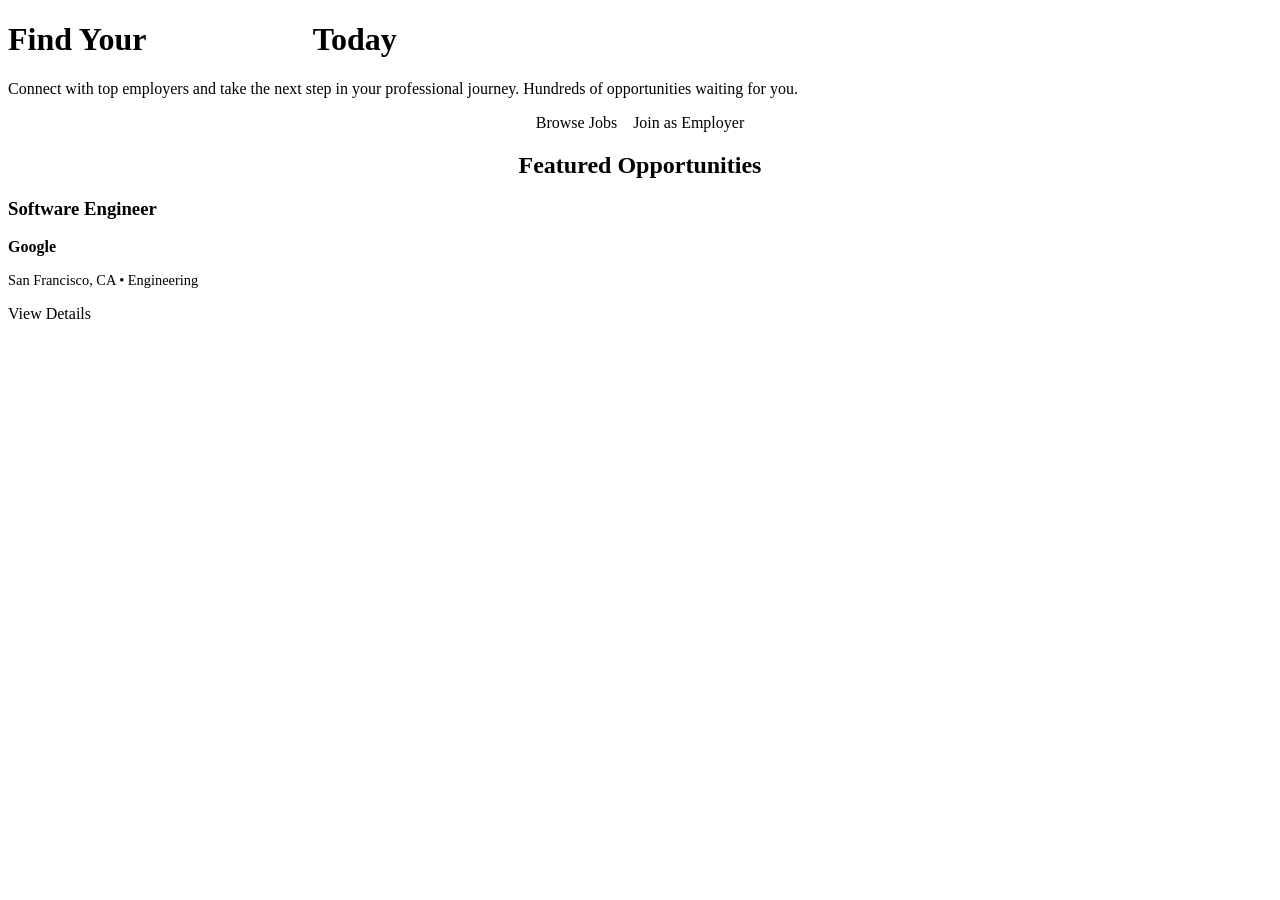
<file: src/main/resources/templates/index.html>
<!DOCTYPE html>
<html th:replace="~{layout :: layout(~{::content}, 'Home - CareerFlow')}">
<body>
    <div th:fragment="content">
        <header class="hero">
            <h1>Find Your <span style="background: linear-gradient(135deg, var(--primary), var(--secondary)); -webkit-background-clip: text; -webkit-text-fill-color: transparent;">Dream Job</span> Today</h1>
            <p>Connect with top employers and take the next step in your professional journey. Hundreds of opportunities waiting for you.</p>
            <div style="display: flex; gap: 1rem; justify-content: center;">
                <a th:href="@{/jobs}" class="btn btn-primary">Browse Jobs</a>
                <a th:href="@{/register}" class="btn btn-outline" sec:authorize="isAnonymous()">Join as Employer</a>
            </div>
        </header>

        <section class="grid grid-3">
            <h2 style="grid-column: 1/-1; text-align: center; margin-bottom: 1rem;">Featured Opportunities</h2>
            <div th:each="job : ${jobs}" class="card">
                <h3 th:text="${job.title}">Software Engineer</h3>
                <p style="color: var(--primary); font-weight: 600;" th:text="${job.employer.name}">Google</p>
                <div style="margin: 1rem 0; font-size: 0.9rem; color: var(--text-muted);">
                    <span th:text="${job.location}">San Francisco, CA</span> &bull; 
                    <span th:text="${job.category}">Engineering</span>
                </div>
                <p th:text="${#strings.abbreviate(job.description, 100)}"></p>
                <a th:href="@{/jobs/{id}(id=${job.id})}" class="btn btn-outline" style="margin-top: 1.5rem; width: 100%;">View Details</a>
            </div>
        </section>
    </div>
</body>
</html>
</file>
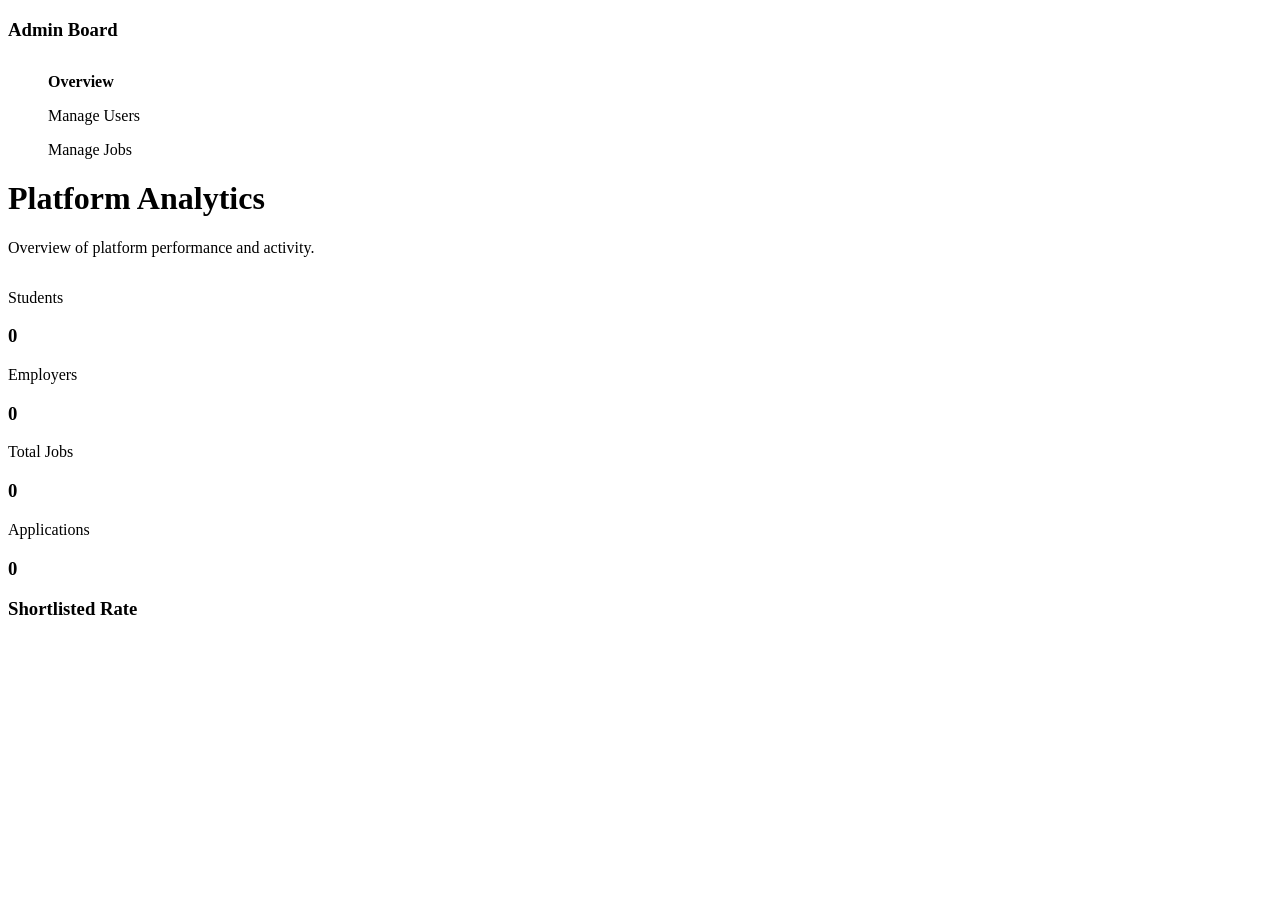
<file: src/main/resources/templates/admin-dashboard.html>
<!DOCTYPE html>
<html th:replace="~{layout :: layout(~{::content}, 'Admin Dashboard - CareerFlow')}">
<body>
    <div th:fragment="content">
        <div class="dashboard-container">
            <aside class="sidebar">
                <nav-side>
                    <h3 style="margin-bottom: 2rem; color: var(--primary);">Admin Board</h3>
                    <ul style="list-style: none;">
                        <li style="margin-bottom: 1rem;"><a th:href="@{/admin/dashboard}" style="color: var(--primary); text-decoration: none; font-weight: 700;">Overview</a></li>
                        <li style="margin-bottom: 1rem;"><a th:href="@{/admin/users}" style="color: var(--text); text-decoration: none;">Manage Users</a></li>
                        <li style="margin-bottom: 1rem;"><a th:href="@{/admin/jobs}" style="color: var(--text); text-decoration: none;">Manage Jobs</a></li>
                    </ul>
                </nav-side>
            </aside>

            <main class="main-content">
                <header style="margin-bottom: 2rem;">
                    <h1>Platform Analytics</h1>
                    <p style="color: var(--text-muted);">Overview of platform performance and activity.</p>
                </header>

                <div class="stats-grid">
                    <div class="stat-card">
                        <p>Students</p>
                        <h3 th:text="${totalStudents}">0</h3>
                    </div>
                    <div class="stat-card">
                        <p>Employers</p>
                        <h3 th:text="${totalEmployers}">0</h3>
                    </div>
                    <div class="stat-card">
                        <p>Total Jobs</p>
                        <h3 th:text="${totalJobs}">0</h3>
                    </div>
                    <div class="stat-card">
                        <p>Applications</p>
                        <h3 th:text="${totalApplications}">0</h3>
                    </div>
                </div>

                <div class="card">
                    <h3>Shortlisted Rate</h3>
                    <div style="height: 10px; width: 100%; background: var(--surface); border-radius: 5px; margin: 1rem 0;">
                        <div th:style="'height: 100%; background: var(--success); border-radius: 5px; width: ' + (${totalApplications} > 0 ? (${shortlistedCount} * 100 / ${totalApplications}) : 0) + '%'"></div>
                    </div>
                    <p th:text="${shortlistedCount} + ' candidates shortlisted out of ' + ${totalApplications} + ' applications.'"></p>
                </div>
            </main>
        </div>
    </div>
</body>
</html>
</file>
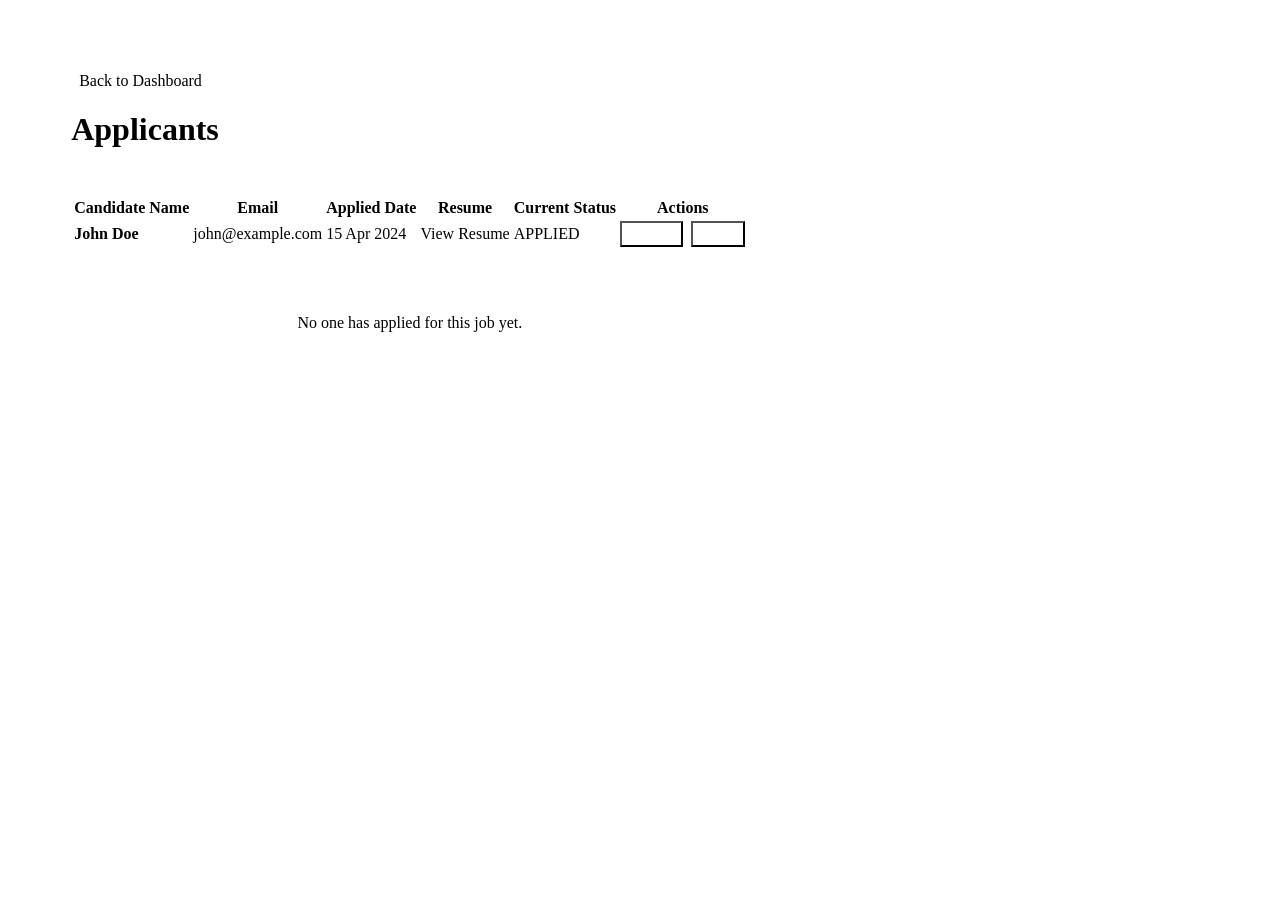
<file: src/main/resources/templates/applicant-list.html>
<!DOCTYPE html>
<html th:replace="~{layout :: layout(~{::content}, 'Applicants - ' + ${job.title})}">
<body>
    <div th:fragment="content" style="padding: 4rem 5%;">
        <header style="margin-bottom: 3rem;">
            <a th:href="@{/employer/dashboard}" style="color: var(--primary); text-decoration: none; display: flex; align-items: center; gap: 0.5rem; margin-bottom: 1rem;">
                <i class="fas fa-arrow-left"></i> Back to Dashboard
            </a>
            <h1 th:text="'Applicants for ' + ${job.title}">Applicants</h1>
            <p style="color: var(--text-muted);" th:text="${job.location} + ' &bull; ' + ${#lists.size(applicants)} + ' total applications'"></p>
        </header>

        <div class="card" style="padding: 0; overflow: hidden;">
            <table>
                <thead>
                    <tr>
                        <th>Candidate Name</th>
                        <th>Email</th>
                        <th>Applied Date</th>
                        <th>Resume</th>
                        <th>Current Status</th>
                        <th>Actions</th>
                    </tr>
                </thead>
                <tbody>
                    <tr th:each="app : ${applicants}">
                        <td th:text="${app.student.name}" style="font-weight: 600;">John Doe</td>
                        <td th:text="${app.student.email}">john@example.com</td>
                        <td th:text="${#temporals.format(app.appliedAt, 'dd MMM yyyy')}">15 Apr 2024</td>
                        <td>
                            <a th:href="'/uploads/' + ${app.resumePath}" target="_blank" style="color: var(--primary);"><i class="fas fa-file-pdf"></i> View Resume</a>
                        </td>
                        <td>
                            <span th:class="'badge badge-' + ${#strings.toLowerCase(app.status)}" th:text="${app.status}">APPLIED</span>
                        </td>
                        <td>
                            <form th:action="@{/applications/{id}/status(id=${app.id})}" method="post" style="display: flex; gap: 0.5rem;">
                                <input type="hidden" name="jobId" th:value="${job.id}">
                                <button type="submit" name="status" value="SHORTLISTED" class="btn" style="padding: 0.25rem 0.5rem; background: var(--success); color: white; font-size: 0.75rem;">Shortlist</button>
                                <button type="submit" name="status" value="REJECTED" class="btn" style="padding: 0.25rem 0.5rem; background: var(--danger); color: white; font-size: 0.75rem;">Reject</button>
                            </form>
                        </td>
                    </tr>
                    <tr th:if="${#lists.isEmpty(applicants)}">
                        <td colspan="6" style="text-align: center; padding: 4rem; color: var(--text-muted);">No one has applied for this job yet.</td>
                    </tr>
                </tbody>
            </table>
        </div>
    </div>
</body>
</html>
</file>
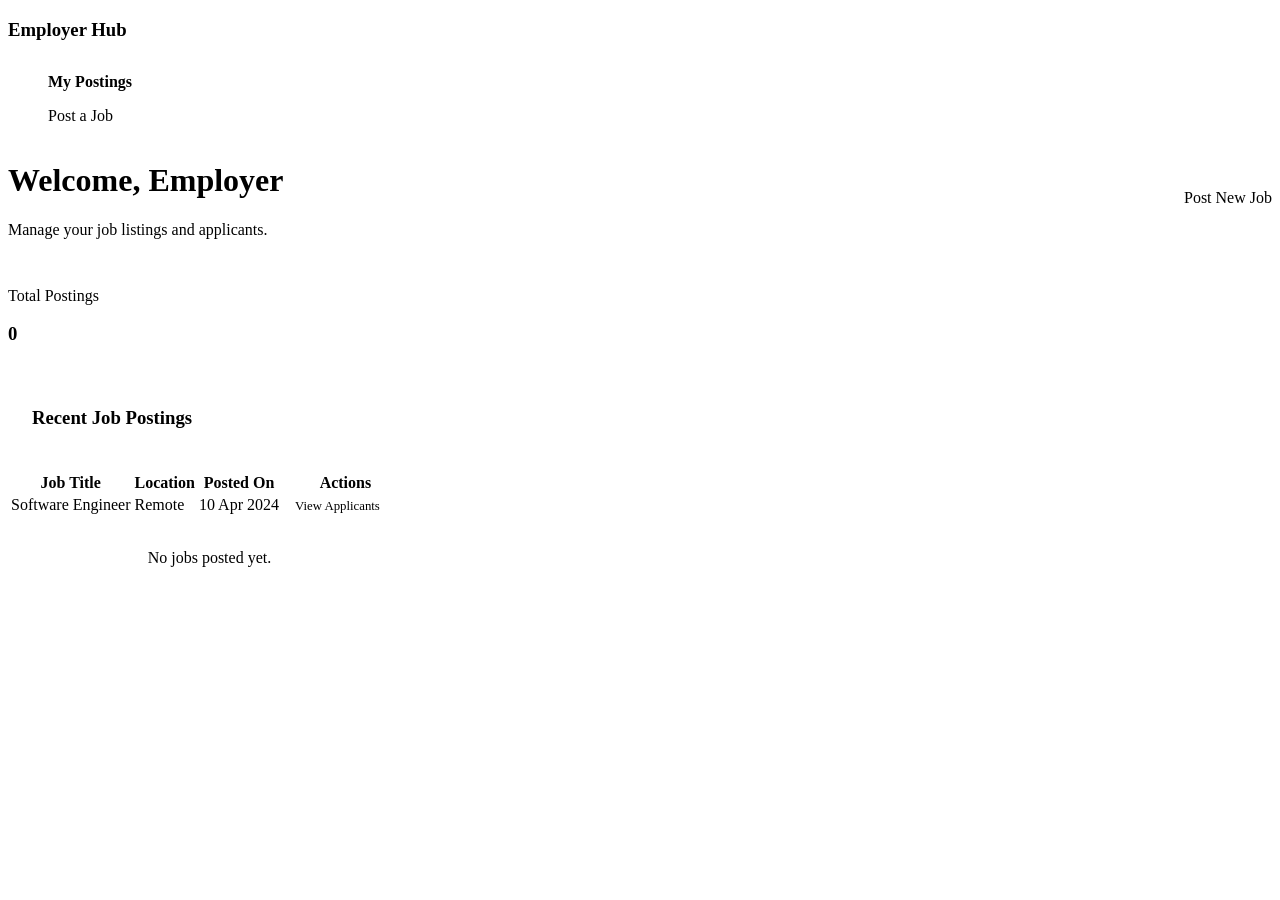
<file: src/main/resources/templates/employer-dashboard.html>
<!DOCTYPE html>
<html th:replace="~{layout :: layout(~{::content}, 'Employer Dashboard - CareerFlow')}">
<body>
    <div th:fragment="content">
        <div class="dashboard-container">
            <aside class="sidebar">
                <nav-side>
                    <h3 style="margin-bottom: 2rem; color: var(--primary);">Employer Hub</h3>
                    <ul style="list-style: none;">
                        <li style="margin-bottom: 1rem;"><a th:href="@{/employer/dashboard}" style="color: var(--primary); text-decoration: none; font-weight: 700;">My Postings</a></li>
                        <li style="margin-bottom: 1rem;"><a th:href="@{/jobs/new}" style="color: var(--text); text-decoration: none;">Post a Job</a></li>
                    </ul>
                </nav-side>
            </aside>

            <main class="main-content">
                <header style="display: flex; justify-content: space-between; align-items: center; margin-bottom: 2rem;">
                    <div>
                        <h1 th:text="'Welcome, ' + ${user.name}">Welcome, Employer</h1>
                        <p style="color: var(--text-muted);">Manage your job listings and applicants.</p>
                    </div>
                    <a th:href="@{/jobs/new}" class="btn btn-primary">Post New Job</a>
                </header>

                <div class="stats-grid">
                    <div class="stat-card">
                        <p>Total Postings</p>
                        <h3 th:text="${#lists.size(jobs)}">0</h3>
                    </div>
                </div>

                <div class="card" style="padding: 0; overflow: hidden;">
                    <div style="padding: 1.5rem; border-bottom: 1px solid var(--glass-border);">
                        <h3>Recent Job Postings</h3>
                    </div>
                    <div style="overflow-x: auto;">
                        <table>
                            <thead>
                                <tr>
                                    <th>Job Title</th>
                                    <th>Location</th>
                                    <th>Posted On</th>
                                    <th>Actions</th>
                                </tr>
                            </thead>
                            <tbody>
                                <tr th:each="job : ${jobs}">
                                    <td th:text="${job.title}">Software Engineer</td>
                                    <td th:text="${job.location}">Remote</td>
                                    <td th:text="${#temporals.format(job.postedAt, 'dd MMM yyyy')}">10 Apr 2024</td>
                                    <td>
                                        <a th:href="@{/applicants/{id}(id=${job.id})}" class="btn btn-outline" style="padding: 0.25rem 0.75rem; font-size: 0.8rem;">View Applicants</a>
                                        <a th:href="@{/jobs/edit/{id}(id=${job.id})}" style="color: var(--warning); margin-left: 0.5rem;"><i class="fas fa-edit"></i></a>
                                        <a th:href="@{/jobs/delete/{id}(id=${job.id})}" style="color: var(--danger); margin-left: 0.5rem;" onclick="return confirm('Delete this job?')"><i class="fas fa-trash"></i></a>
                                    </td>
                                </tr>
                                <tr th:if="${#lists.isEmpty(jobs)}">
                                    <td colspan="4" style="text-align: center; padding: 2rem; color: var(--text-muted);">No jobs posted yet.</td>
                                </tr>
                            </tbody>
                        </table>
                    </div>
                </div>
            </main>
        </div>
    </div>
</body>
</html>
</file>
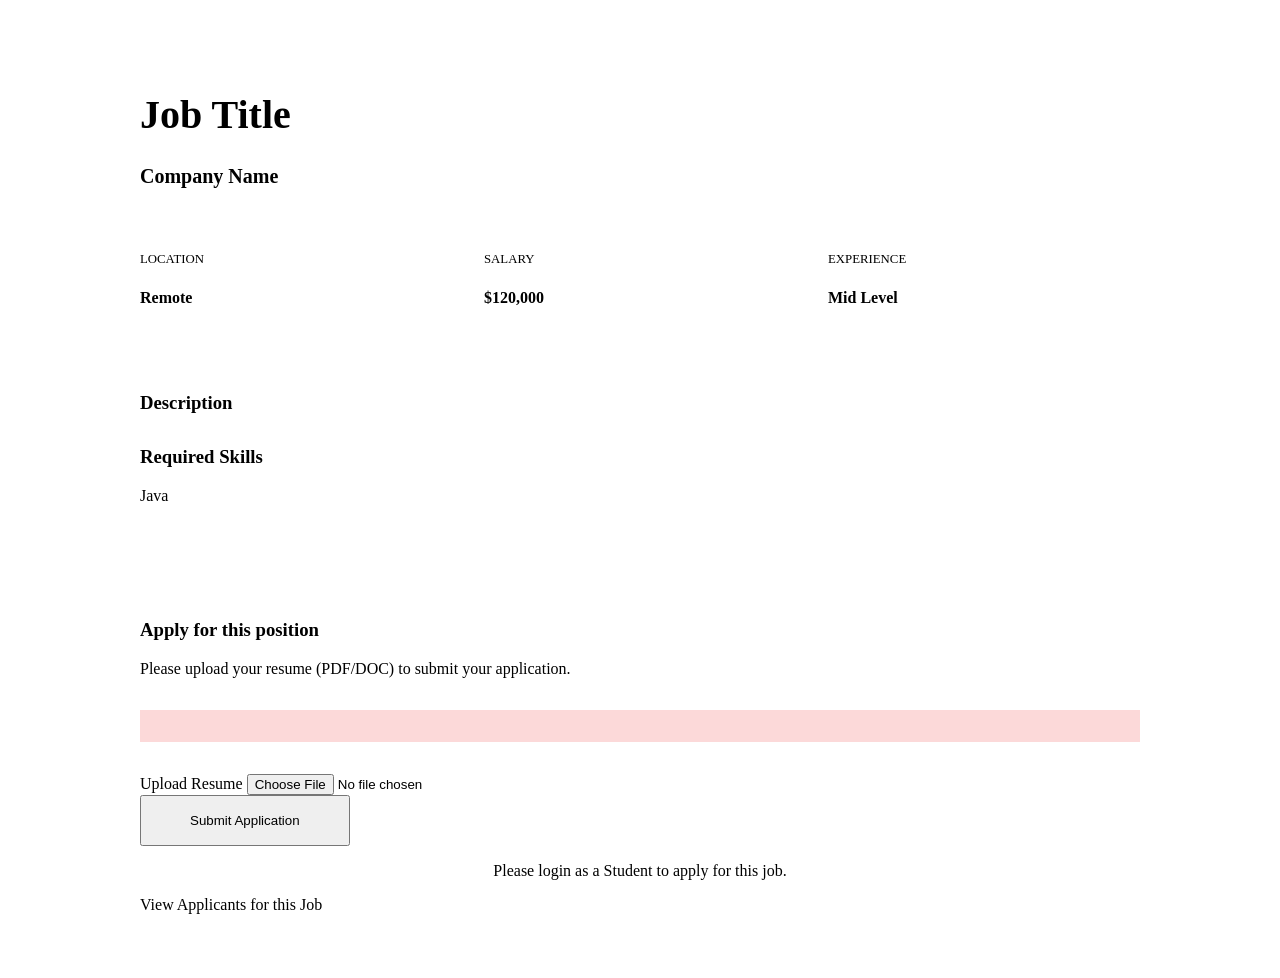
<file: src/main/resources/templates/job-detail.html>
<!DOCTYPE html>
<html th:replace="~{layout :: layout(~{::content}, ${job.title} + ' - CareerFlow')}">
<body>
    <div th:fragment="content" style="max-width: 1000px; margin: 4rem auto; padding: 0 1rem;">
        <div class="card">
            <header style="border-bottom: 1px solid var(--glass-border); padding-bottom: 2rem; margin-bottom: 2rem;">
                <div style="display: flex; justify-content: space-between; align-items: flex-start;">
                    <div>
                        <h1 th:text="${job.title}" style="font-size: 2.5rem;">Job Title</h1>
                        <p style="font-size: 1.25rem; color: var(--primary); font-weight: 600;" th:text="${job.employer.name}">Company Name</p>
                    </div>
                    <div th:text="'Posted on ' + ${#temporals.format(job.postedAt, 'dd MMM yyyy')}" style="color: var(--text-muted); font-size: 0.9rem;"></div>
                </div>
                
                <div style="display: flex; gap: 2rem; margin-top: 2rem;">
                    <div class="stat-card" style="flex: 1; background: rgba(255,255,255,0.03);">
                        <p style="font-size: 0.8rem; text-transform: uppercase;">Location</p>
                        <h4 th:text="${job.location}">Remote</h4>
                    </div>
                    <div class="stat-card" style="flex: 1; background: rgba(255,255,255,0.03);">
                        <p style="font-size: 0.8rem; text-transform: uppercase;">Salary</p>
                        <h4 th:text="'$' + ${#numbers.formatDecimal(job.salary, 0, 'COMMA', 0, 'POINT')}">$120,000</h4>
                    </div>
                    <div class="stat-card" style="flex: 1; background: rgba(255,255,255,0.03);">
                        <p style="font-size: 0.8rem; text-transform: uppercase;">Experience</p>
                        <h4 th:text="${job.experience}">Mid Level</h4>
                    </div>
                </div>
            </header>

            <section>
                <h3>Description</h3>
                <div th:text="${job.description}" style="margin: 1.5rem 0; white-space: pre-wrap; color: var(--text-muted);"></div>
                
                <h3 style="margin-top: 2rem;">Required Skills</h3>
                <div style="display: flex; gap: 0.5rem; flex-wrap: wrap; margin-top: 1rem;">
                    <span th:each="skill : ${#strings.arraySplit(job.skillsRequired, ',')}" class="badge" style="background: var(--surface); border: 1px solid var(--glass-border);" th:text="${skill.trim()}">Java</span>
                </div>
            </section>

            <footer style="margin-top: 4rem; padding-top: 2rem; border-top: 1px solid var(--glass-border);">
                <div sec:authorize="hasRole('STUDENT')">
                    <h3>Apply for this position</h3>
                    <p style="color: var(--text-muted); margin-bottom: 2rem;">Please upload your resume (PDF/DOC) to submit your application.</p>
                    
                    <div th:if="${error}" style="background: rgba(239, 68, 68, 0.2); border: 1px solid var(--danger); padding: 1rem; border-radius: var(--radius); margin-bottom: 2rem; color: var(--danger);" th:text="${error}"></div>

                    <form th:action="@{/apply/{id}(id=${job.id})}" method="post" enctype="multipart/form-data">
                        <div class="form-group">
                            <label>Upload Resume</label>
                            <input type="file" name="resume" class="form-control" accept=".pdf,.doc,.docx" required>
                        </div>
                        <button type="submit" class="btn btn-primary" style="padding: 1rem 3rem;">Submit Application</button>
                    </form>
                </div>
                
                <div sec:authorize="isAnonymous()" style="text-align: center;">
                    <p>Please <a th:href="@{/login}" style="color: var(--primary);">login as a Student</a> to apply for this job.</p>
                </div>

                <div sec:authorize="hasRole('EMPLOYER')" th:if="${#authentication.name == job.employer.email}">
                    <a th:href="@{/applicants/{id}(id=${job.id})}" class="btn btn-primary">View Applicants for this Job</a>
                </div>
            </footer>
        </div>
    </div>
</body>
</html>
</file>
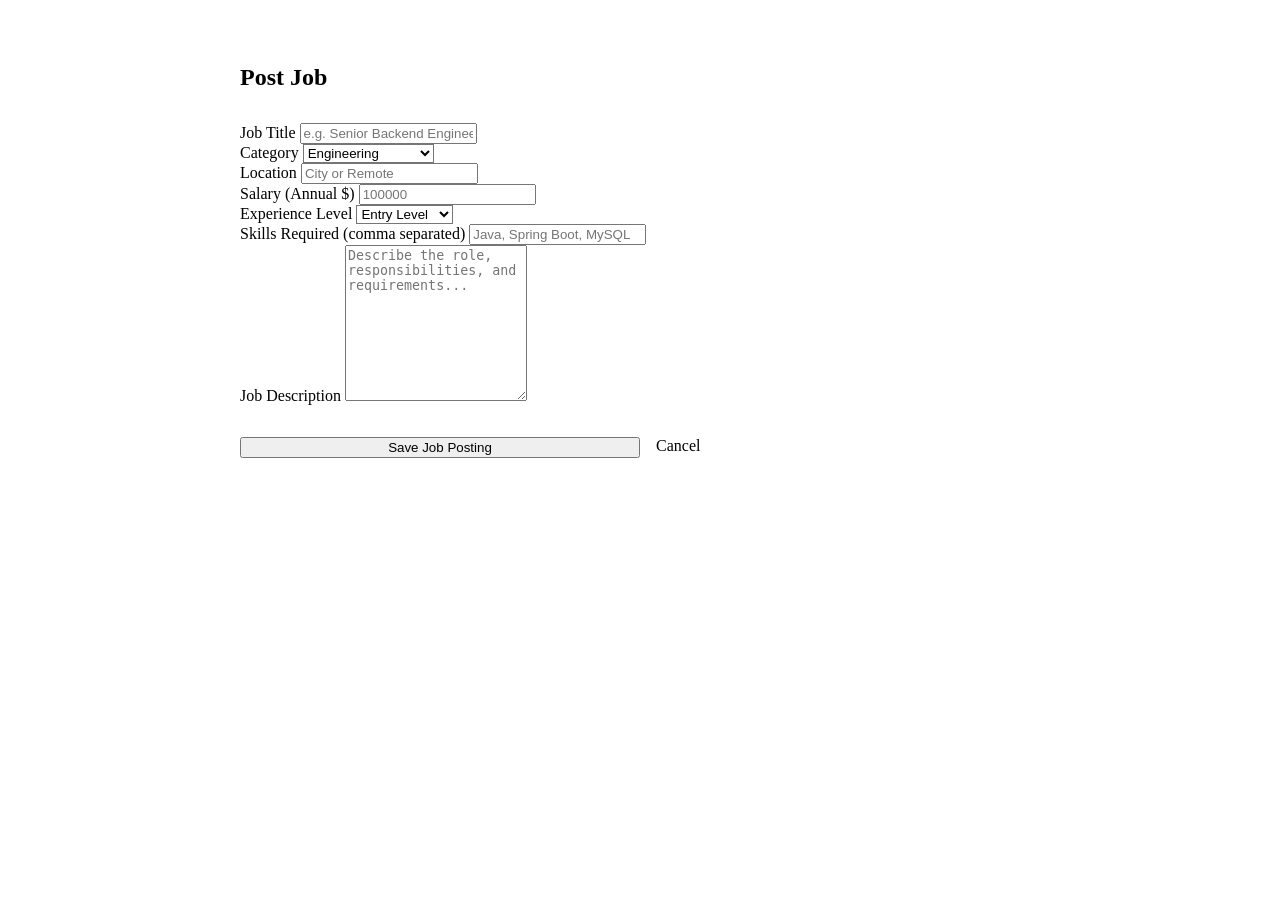
<file: src/main/resources/templates/job-form.html>
<!DOCTYPE html>
<html th:replace="~{layout :: layout(~{::content}, 'Post Job - CareerFlow')}">
<body>
    <div th:fragment="content" style="max-width: 800px; margin: 4rem auto; padding: 0 1rem;">
        <div class="card">
            <h2 th:text="${job.id == null ? 'Post New Job' : 'Edit Job Posting'}">Post Job</h2>
            <form th:action="${job.id == null ? '/jobs/new' : '/jobs/edit/' + job.id}" th:object="${job}" method="post" style="margin-top: 2rem;">
                <div class="grid grid-3" style="padding: 0; gap: 1rem;">
                    <div class="form-group" style="grid-column: 1 / -1;">
                        <label>Job Title</label>
                        <input type="text" th:field="*{title}" class="form-control" placeholder="e.g. Senior Backend Engineer" required>
                    </div>
                    
                    <div class="form-group">
                        <label>Category</label>
                        <select th:field="*{category}" class="form-control" required style="background: var(--surface)">
                            <option value="Engineering">Engineering</option>
                            <option value="Design">Design</option>
                            <option value="Marketing">Marketing</option>
                            <option value="Sales">Sales</option>
                            <option value="Customer Support">Customer Support</option>
                        </select>
                    </div>
                    
                    <div class="form-group">
                        <label>Location</label>
                        <input type="text" th:field="*{location}" class="form-control" placeholder="City or Remote" required>
                    </div>
                    
                    <div class="form-group">
                        <label>Salary (Annual $)</label>
                        <input type="number" th:field="*{salary}" class="form-control" placeholder="100000" required>
                    </div>

                    <div class="form-group">
                        <label>Experience Level</label>
                        <select th:field="*{experience}" class="form-control" required style="background: var(--surface)">
                            <option value="Entry Level">Entry Level</option>
                            <option value="Mid Level">Mid Level</option>
                            <option value="Senior Level">Senior Level</option>
                        </select>
                    </div>
                    
                    <div class="form-group" style="grid-column: 1 / span 2;">
                        <label>Skills Required (comma separated)</label>
                        <input type="text" th:field="*{skillsRequired}" class="form-control" placeholder="Java, Spring Boot, MySQL" required>
                    </div>
                </div>

                <div class="form-group">
                    <label>Job Description</label>
                    <textarea th:field="*{description}" class="form-control" rows="10" placeholder="Describe the role, responsibilities, and requirements..." required></textarea>
                </div>

                <div style="display: flex; gap: 1rem; margin-top: 2rem;">
                    <button type="submit" class="btn btn-primary" style="flex: 1;">Save Job Posting</button>
                    <a th:href="@{/employer/dashboard}" class="btn btn-outline" style="flex: 1;">Cancel</a>
                </div>
            </form>
        </div>
    </div>
</body>
</html>
</file>
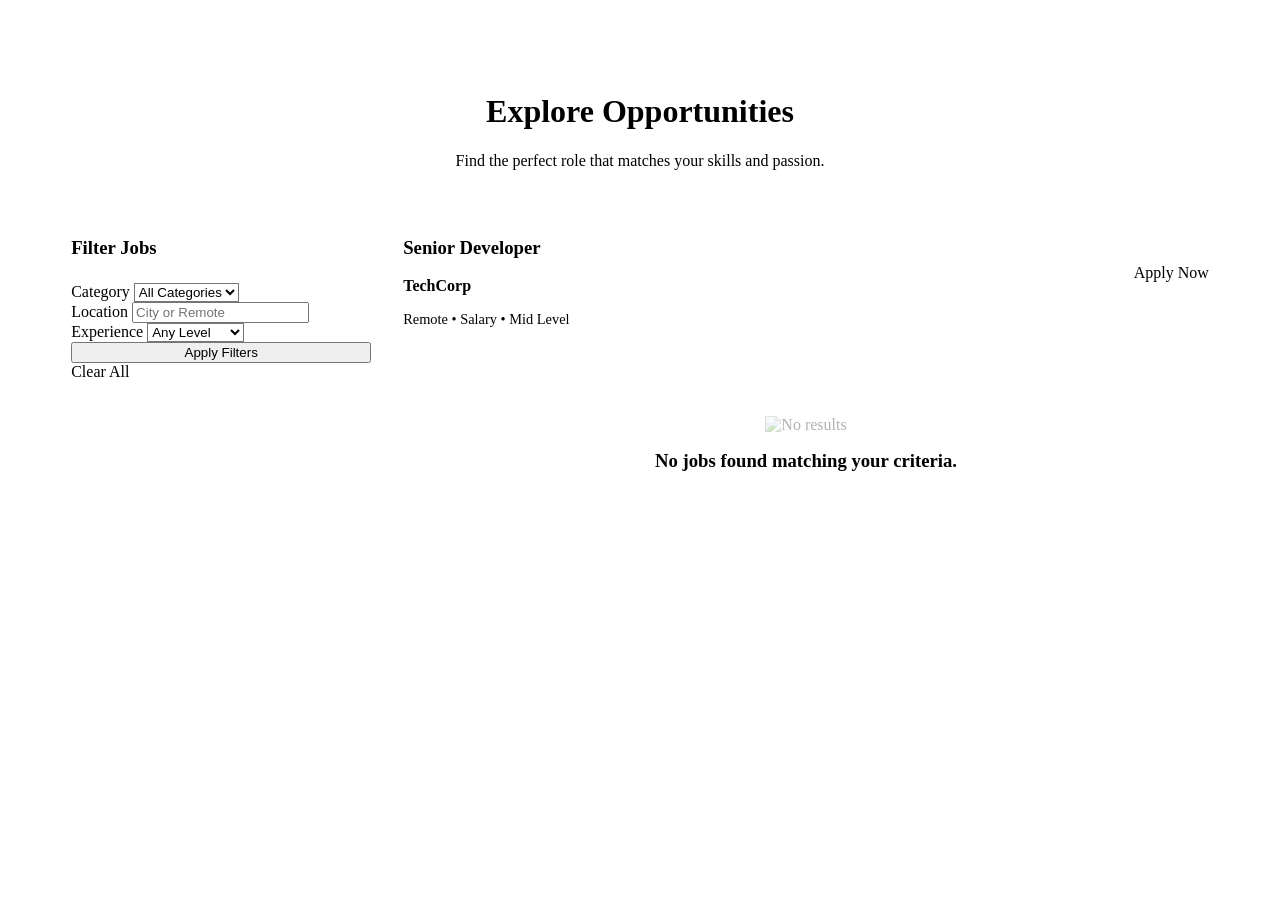
<file: src/main/resources/templates/job-list.html>
<!DOCTYPE html>
<html th:replace="~{layout :: layout(~{::content}, 'Browse Jobs - CareerFlow')}">
<body>
    <div th:fragment="content">
        <div style="padding: 4rem 5%;">
            <header style="margin-bottom: 3rem; text-align: center;">
                <h1>Explore Opportunities</h1>
                <p style="color: var(--text-muted);">Find the perfect role that matches your skills and passion.</p>
            </header>

            <div style="display: grid; grid-template-columns: 300px 1fr; gap: 2rem;">
                <!-- Filter Sidebar -->
                <aside>
                    <div class="card" style="position: sticky; top: 100px;">
                        <h3>Filter Jobs</h3>
                        <form th:action="@{/jobs}" method="get" style="margin-top: 1.5rem;">
                            <div class="form-group">
                                <label>Category</label>
                                <select name="category" class="form-control" style="background: var(--surface)">
                                    <option value="">All Categories</option>
                                    <option value="Engineering">Engineering</option>
                                    <option value="Design">Design</option>
                                    <option value="Marketing">Marketing</option>
                                    <option value="Sales">Sales</option>
                                </select>
                            </div>
                            <div class="form-group">
                                <label>Location</label>
                                <input type="text" name="location" class="form-control" placeholder="City or Remote">
                            </div>
                            <div class="form-group">
                                <label>Experience</label>
                                <select name="experience" class="form-control" style="background: var(--surface)">
                                    <option value="">Any Level</option>
                                    <option value="Entry Level">Entry Level</option>
                                    <option value="Mid Level">Mid Level</option>
                                    <option value="Senior Level">Senior Level</option>
                                </select>
                            </div>
                            <button type="submit" class="btn btn-primary" style="width: 100%;">Apply Filters</button>
                            <a th:href="@{/jobs}" class="btn btn-outline" style="width: 100%; margin-top: 0.5rem;">Clear All</a>
                        </form>
                    </div>
                </aside>

                <!-- Job Listings -->
                <div style="display: grid; gap: 1.5rem;">
                    <div th:each="job : ${jobs}" class="card" style="display: flex; justify-content: space-between; align-items: center;">
                        <div>
                            <h3 th:text="${job.title}">Senior Developer</h3>
                            <p style="color: var(--primary); font-weight: 600;" th:text="${job.employer.name}">TechCorp</p>
                            <div style="margin-top: 0.5rem; font-size: 0.9rem; color: var(--text-muted);">
                                <span th:text="${job.location}">Remote</span> &bull; 
                                <span th:text="'$' + ${#numbers.formatDecimal(job.salary, 0, 'COMMA', 0, 'POINT')}">Salary</span> &bull;
                                <span th:text="${job.experience}">Mid Level</span>
                            </div>
                        </div>
                        <a th:href="@{/jobs/{id}(id=${job.id})}" class="btn btn-outline">Apply Now</a>
                    </div>
                    
                    <div th:if="${#lists.isEmpty(jobs)}" style="text-align: center; padding: 4rem;">
                        <img th:src="@{/images/no-results.svg}" alt="No results" style="width: 200px; opacity: 0.3;">
                        <h3 style="margin-top: 1rem; color: var(--text-muted);">No jobs found matching your criteria.</h3>
                    </div>
                </div>
            </div>
        </div>
    </div>
</body>
</html>
</file>
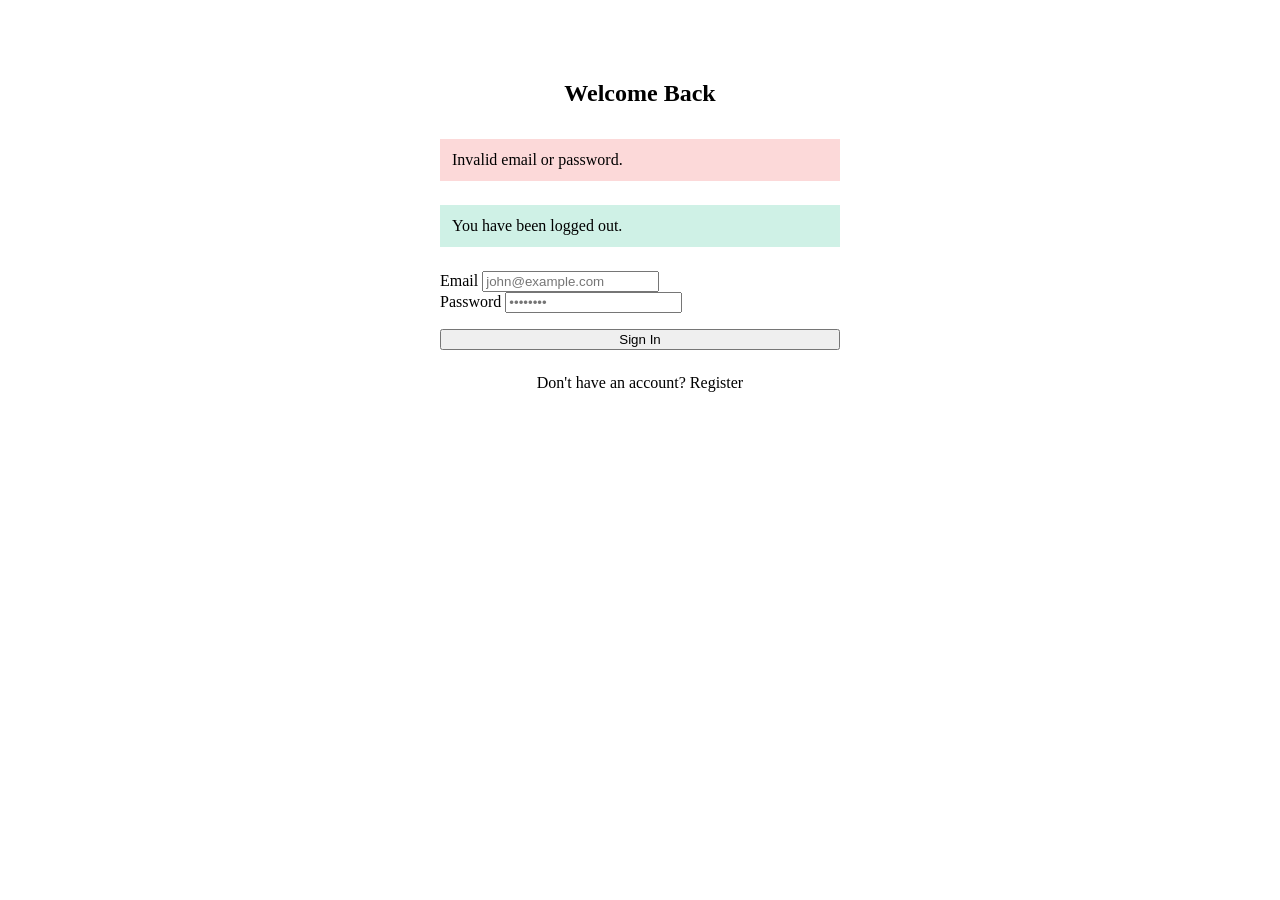
<file: src/main/resources/templates/login.html>
<!DOCTYPE html>
<html th:replace="~{layout :: layout(~{::content}, 'Login - CareerFlow')}">
<body>
    <div th:fragment="content" style="max-width: 400px; margin: 5rem auto; padding: 0 1rem;">
        <div class="card">
            <h2 style="text-align: center; margin-bottom: 2rem;">Welcome Back</h2>
            
            <div th:if="${param.error}" style="background: rgba(239, 68, 68, 0.2); border: 1px solid var(--danger); padding: 0.75rem; border-radius: var(--radius); margin-bottom: 1.5rem; color: var(--danger);">
                Invalid email or password.
            </div>
            
            <div th:if="${param.logout}" style="background: rgba(16, 185, 129, 0.2); border: 1px solid var(--success); padding: 0.75rem; border-radius: var(--radius); margin-bottom: 1.5rem; color: var(--success);">
                You have been logged out.
            </div>

            <form th:action="@{/login}" method="post">
                <div class="form-group">
                    <label>Email</label>
                    <input type="email" name="username" class="form-control" placeholder="john@example.com" required>
                </div>
                <div class="form-group">
                    <label>Password</label>
                    <input type="password" name="password" class="form-control" placeholder="••••••••" required>
                </div>
                <button type="submit" class="btn btn-primary" style="width: 100%; margin-top: 1rem;">Sign In</button>
            </form>
            <p style="text-align: center; margin-top: 1.5rem; color: var(--text-muted);">
                Don't have an account? <a th:href="@{/register}" style="color: var(--primary);">Register</a>
            </p>
        </div>
    </div>
</body>
</html>
</file>
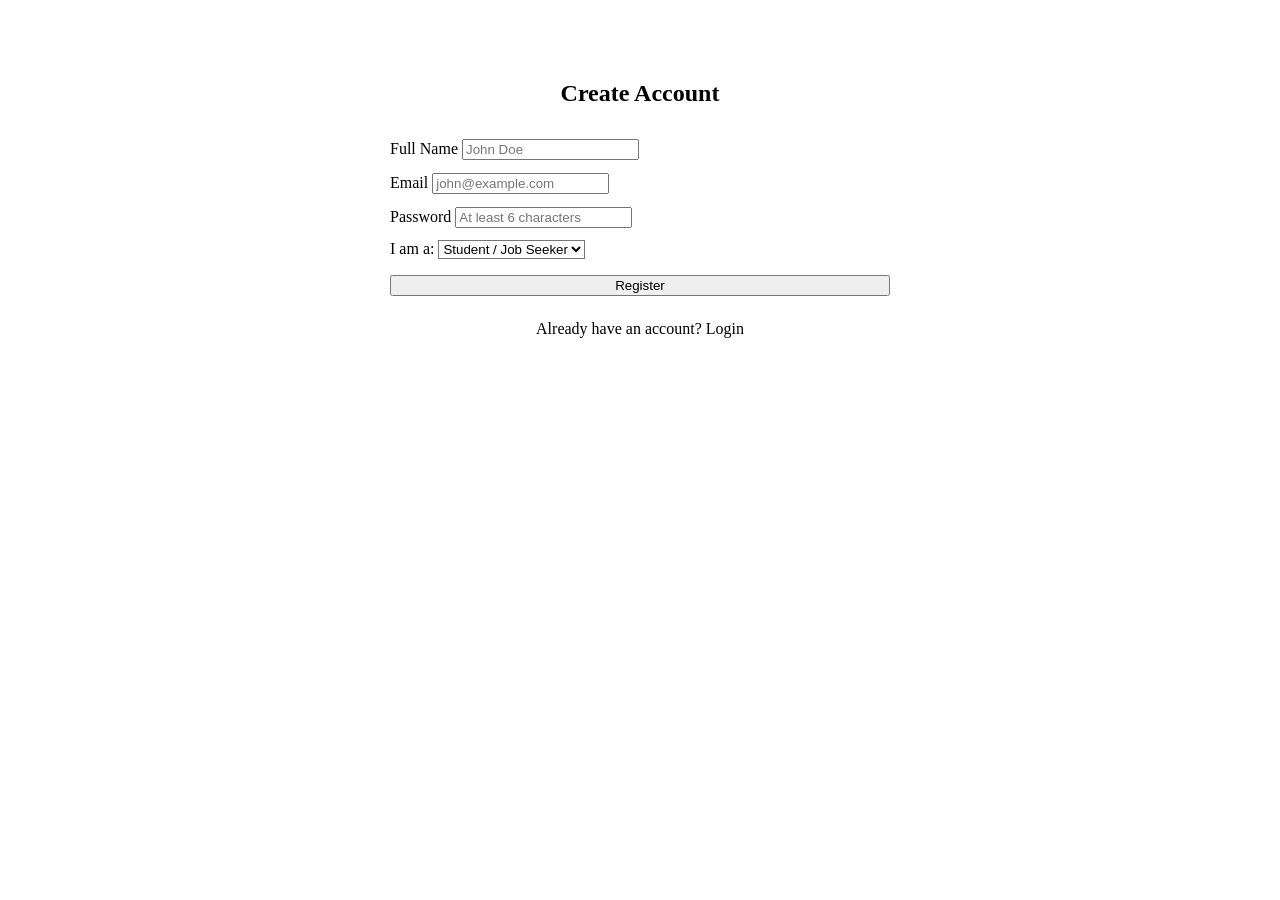
<file: src/main/resources/templates/register.html>
<!DOCTYPE html>
<html th:replace="~{layout :: layout(~{::content}, 'Register - CareerFlow')}">
<body>
    <div th:fragment="content" style="max-width: 500px; margin: 5rem auto; padding: 0 1rem;">
        <div class="card">
            <h2 style="text-align: center; margin-bottom: 2rem;">Create Account</h2>
            
            <form th:action="@{/register}" th:object="${user}" method="post">
                <div class="form-group">
                    <label>Full Name</label>
                    <input type="text" th:field="*{name}" class="form-control" placeholder="John Doe" required>
                    <p th:if="${#fields.hasErrors('name')}" th:errors="*{name}" style="color: var(--danger); font-size: 0.8rem;"></p>
                </div>
                
                <div class="form-group">
                    <label>Email</label>
                    <input type="email" th:field="*{email}" class="form-control" placeholder="john@example.com" required>
                    <p th:if="${#fields.hasErrors('email')}" th:errors="*{email}" style="color: var(--danger); font-size: 0.8rem;"></p>
                </div>
                
                <div class="form-group">
                    <label>Password</label>
                    <input type="password" th:field="*{password}" class="form-control" placeholder="At least 6 characters" required>
                    <p th:if="${#fields.hasErrors('password')}" th:errors="*{password}" style="color: var(--danger); font-size: 0.8rem;"></p>
                </div>

                <div class="form-group">
                    <label>I am a:</label>
                    <select th:field="*{role}" class="form-control" required style="background: var(--surface)">
                        <option value="STUDENT">Student / Job Seeker</option>
                        <option value="EMPLOYER">Employer / Recruiter</option>
                    </select>
                </div>

                <button type="submit" class="btn btn-primary" style="width: 100%; margin-top: 1rem;">Register</button>
            </form>
            <p style="text-align: center; margin-top: 1.5rem; color: var(--text-muted);">
                Already have an account? <a th:href="@{/login}" style="color: var(--primary);">Login</a>
            </p>
        </div>
    </div>
</body>
</html>
</file>
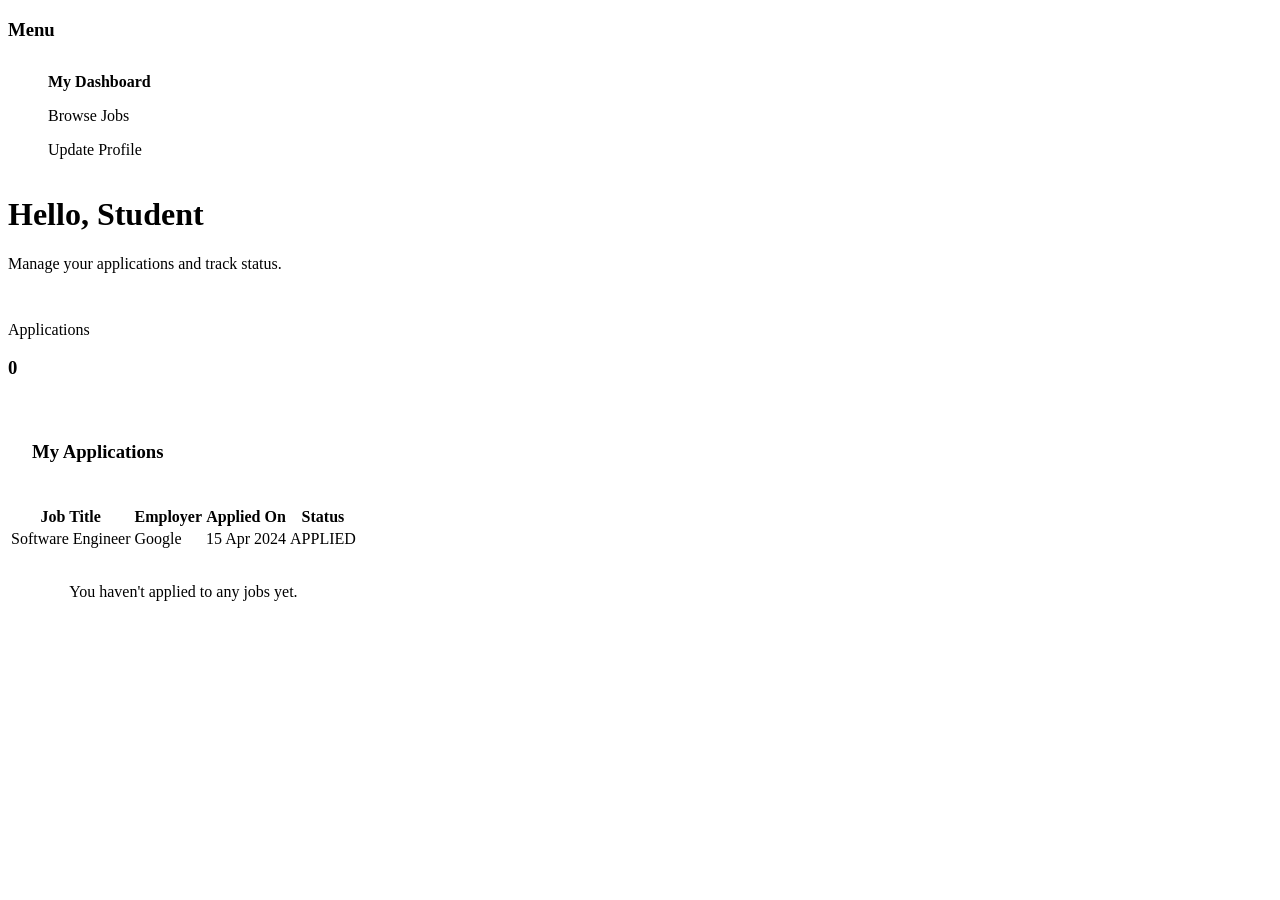
<file: src/main/resources/templates/student-dashboard.html>
<!DOCTYPE html>
<html th:replace="~{layout :: layout(~{::content}, 'Student Dashboard - CareerFlow')}">
<body>
    <div th:fragment="content">
        <div class="dashboard-container">
            <aside class="sidebar">
                <nav-side>
                    <h3 style="margin-bottom: 2rem; color: var(--primary);">Menu</h3>
                    <ul style="list-style: none;">
                        <li style="margin-bottom: 1rem;"><a th:href="@{/student/dashboard}" style="color: var(--primary); text-decoration: none; font-weight: 700;">My Dashboard</a></li>
                        <li style="margin-bottom: 1rem;"><a th:href="@{/jobs}" style="color: var(--text); text-decoration: none;">Browse Jobs</a></li>
                        <li style="margin-bottom: 1rem;"><a th:href="@{/profile}" style="color: var(--text); text-decoration: none;">Update Profile</a></li>
                    </ul>
                </nav-side>
            </aside>

            <main class="main-content">
                <header style="display: flex; justify-content: space-between; align-items: center; margin-bottom: 2rem;">
                    <div>
                        <h1 th:text="'Hello, ' + ${user.name}">Hello, Student</h1>
                        <p style="color: var(--text-muted);">Manage your applications and track status.</p>
                    </div>
                </header>

                <div class="stats-grid">
                    <div class="stat-card">
                        <p>Applications</p>
                        <h3 th:text="${#lists.size(applications)}">0</h3>
                    </div>
                </div>

                <div class="card" style="padding: 0; overflow: hidden;">
                    <div style="padding: 1.5rem; border-bottom: 1px solid var(--glass-border);">
                        <h3>My Applications</h3>
                    </div>
                    <div style="overflow-x: auto;">
                        <table>
                            <thead>
                                <tr>
                                    <th>Job Title</th>
                                    <th>Employer</th>
                                    <th>Applied On</th>
                                    <th>Status</th>
                                </tr>
                            </thead>
                            <tbody>
                                <tr th:each="app : ${applications}">
                                    <td th:text="${app.job.title}">Software Engineer</td>
                                    <td th:text="${app.job.employer.name}">Google</td>
                                    <td th:text="${#temporals.format(app.appliedAt, 'dd MMM yyyy')}">15 Apr 2024</td>
                                    <td>
                                        <span th:class="'badge badge-' + ${#strings.toLowerCase(app.status)}" th:text="${app.status}">APPLIED</span>
                                    </td>
                                </tr>
                                <tr th:if="${#lists.isEmpty(applications)}">
                                    <td colspan="4" style="text-align: center; padding: 2rem; color: var(--text-muted);">You haven't applied to any jobs yet.</td>
                                </tr>
                            </tbody>
                        </table>
                    </div>
                </div>
            </main>
        </div>
    </div>
</body>
</html>
</file>
